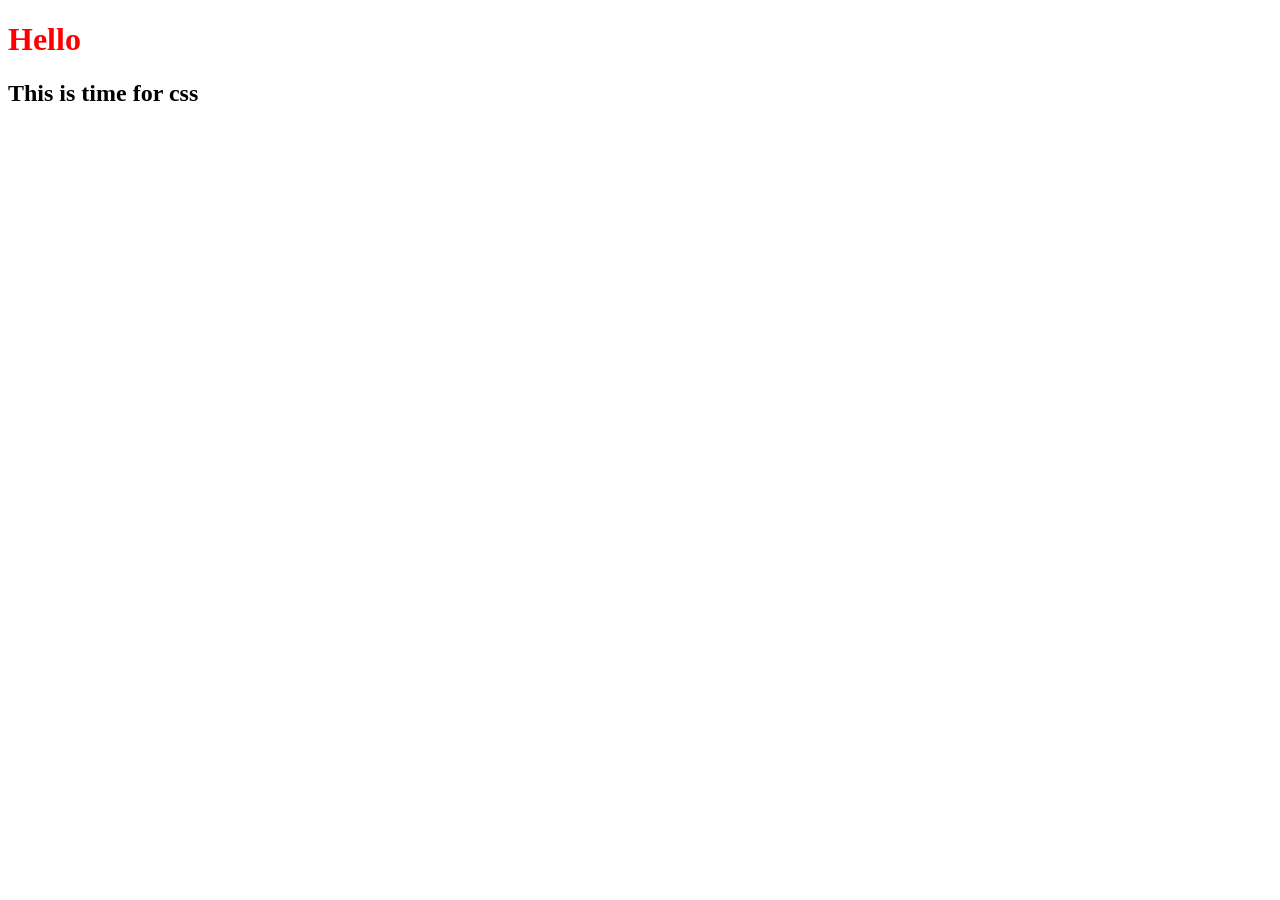
<file: css/index.html>
<!DOCTYPE html>
<html lang="en">
<head>
    <meta charset="UTF-8">
    <meta name="viewport" content="width=device-width, initial-scale=1.0">
    <title>Document</title>
    <link rel="stylesheet" href="style.css">
</head>
<body>
    <h1>Hello</h1>
    <h2>This is time for css</h2>
</body>
</html>
</file>
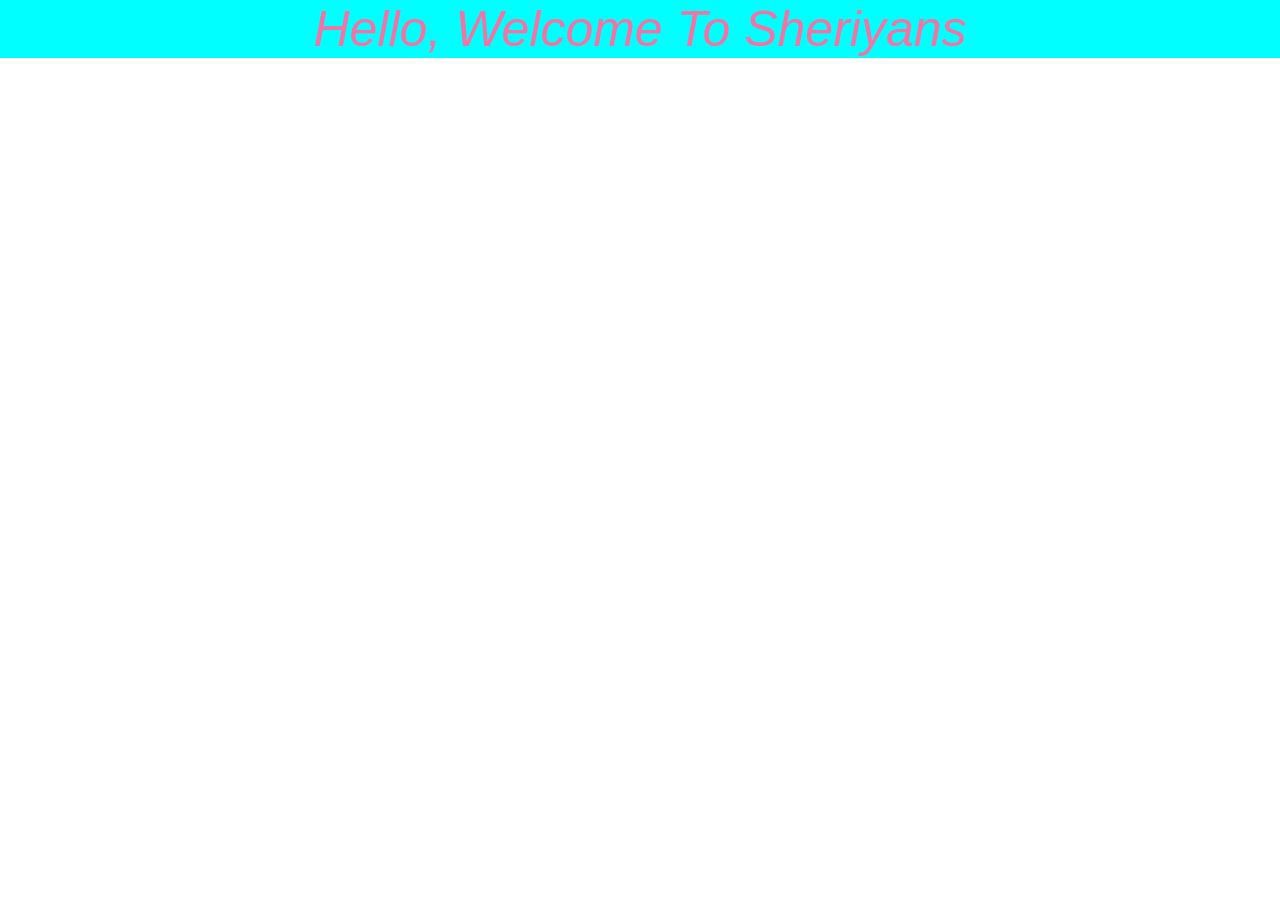
<file: css_live/index.html>
<!DOCTYPE html>
<html lang="en">
<head>
    <meta charset="UTF-8">
    <meta name="viewport" content="width=device-width, initial-scale=1.0">
    <link rel="stylesheet" href="style.css">
    <title>CSS</title>
</head>
<body>
    <h1>Hello, Welcome to Sheriyans</h1>
</body>
</html>
</file>
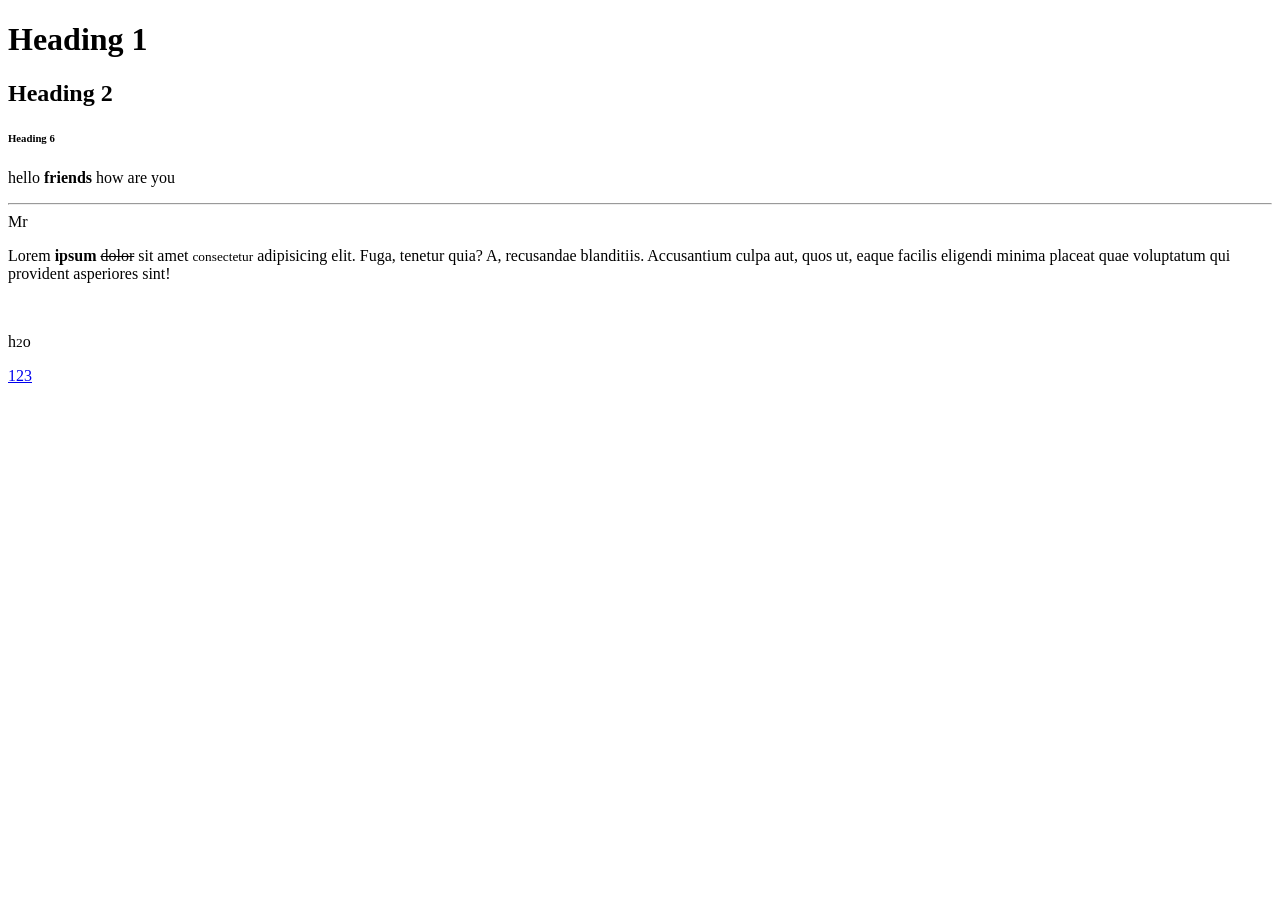
<file: html/index.html>
<!DOCTYPE html>
<html lang="en">
<head>
    <meta charset="UTF-8">
    <meta name="viewport" content="width=device-width, initial-scale=1.0">
    <title>Document</title>
</head>
<body>
    <h1> Heading 1 </h1>
    <h2> Heading 2 </h2>
    <h6> Heading 6 </h6>

    <p> hello <strong>friends</strong> how are you <br> <hr> Mr </p>
    <p>Lorem <b>ipsum</b> <del>dolor</del> sit amet <small>consectetur</small> adipisicing elit. Fuga, tenetur quia? A, recusandae blanditiis. Accusantium culpa aut, quos ut, eaque facilis eligendi minima placeat quae voluptatum qui provident asperiores sint!</p>
    <br>
    <p>h<small>2</small>o</p>
    <a href = "tel:+91123">123</a>
</body>
</html>
</file>
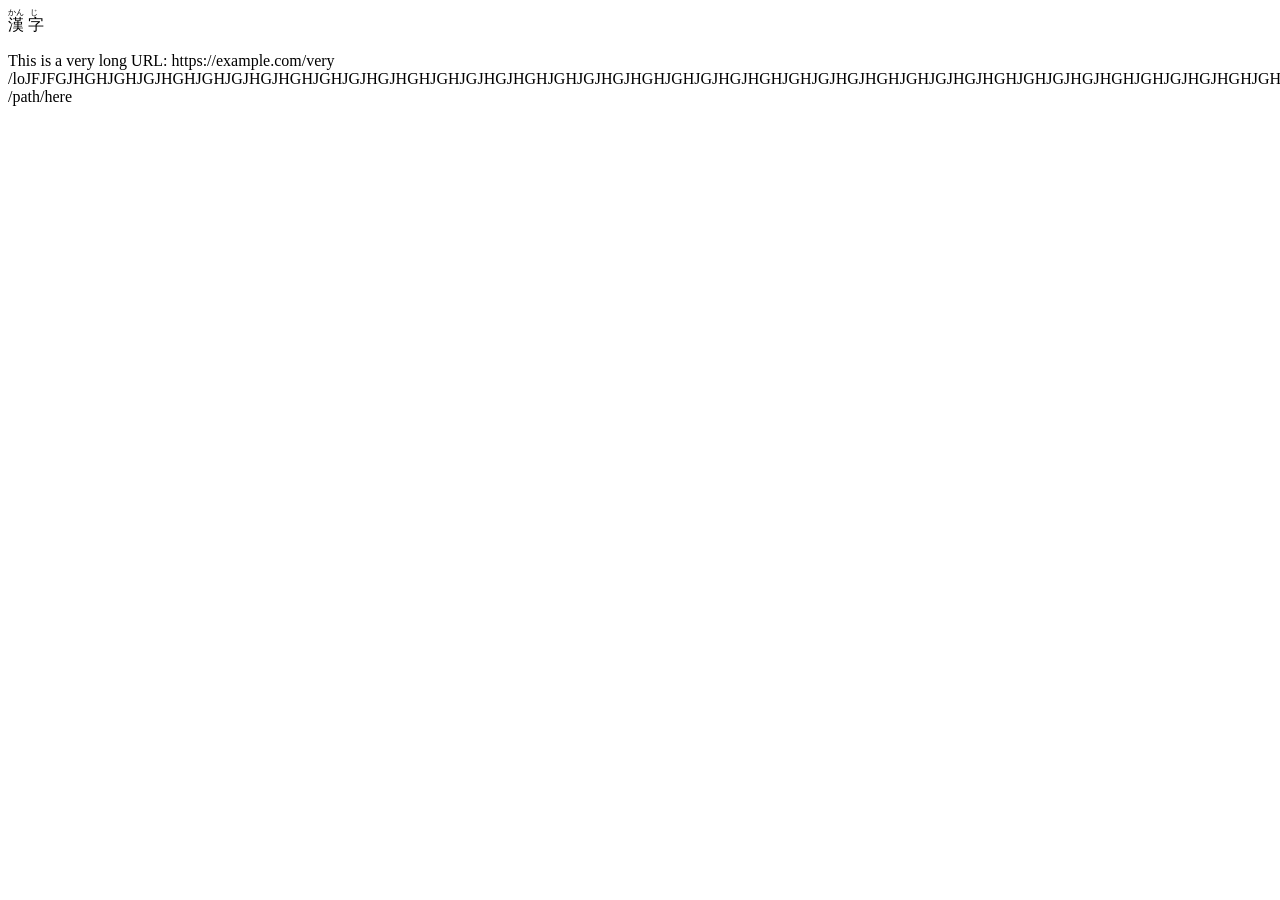
<file: html/example.html>
<!DOCTYPE html>
<html lang="en">
<head>
    <meta charset="UTF-8">
    <meta name="viewport" content="width=device-width, initial-scale=1.0">
    <title>Document</title>
</head>
<body>
<ruby>
  漢 <rt>かん</rt>
  字 <rt>じ</rt>
</ruby>
<!-- wbr — word break opportunity (for long URLs or compound words) -->
<p>This is a very long URL: https://example.com/very<wbr>/[base64]<wbr>/path<wbr>/here</p>
</body>
</html>
</file>
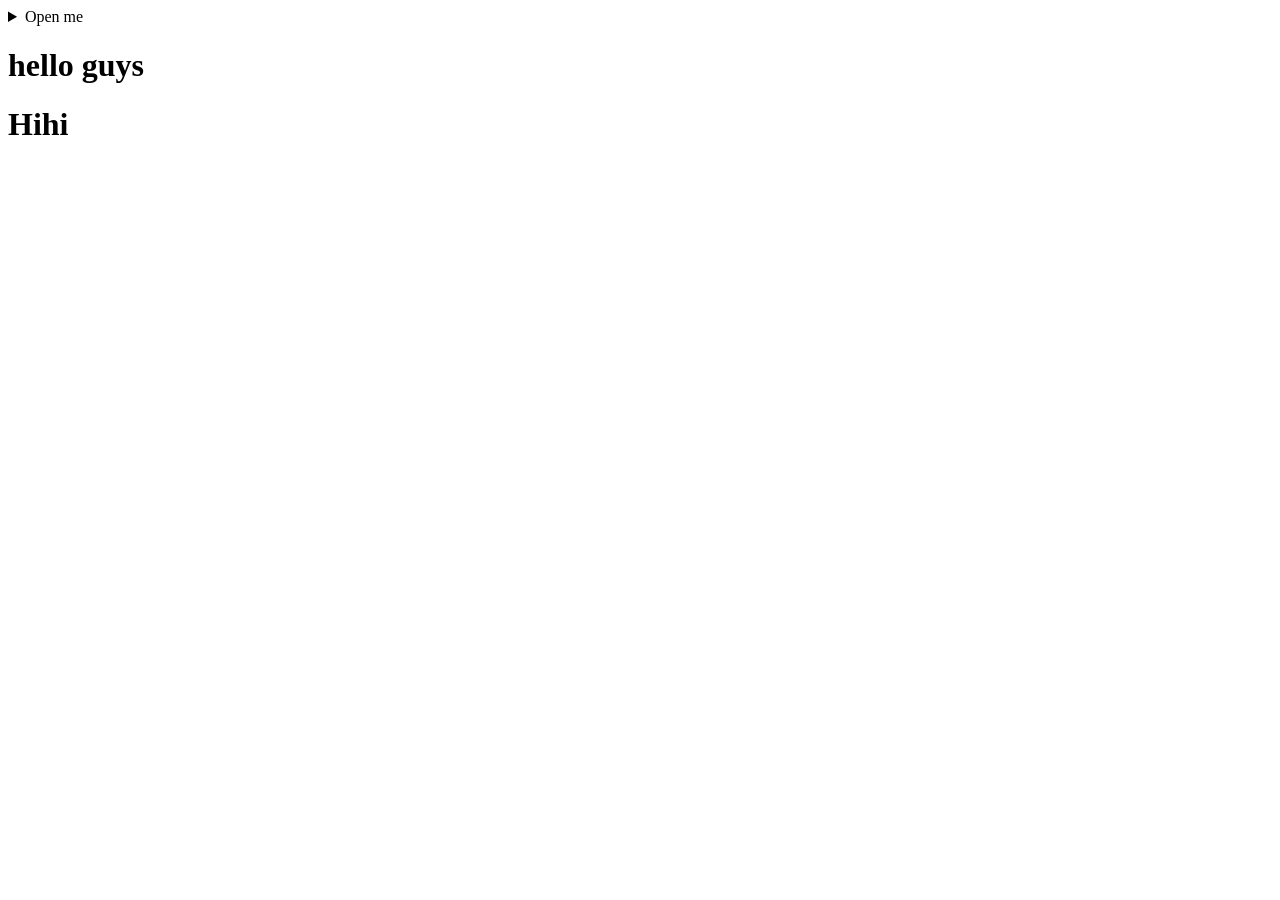
<file: html/forms.html>
<!doctype html>
<html lang="en">
  <head>
    <meta charset="UTF-8" />
    <meta name="viewport" content="width=device-width, initial-scale=1.0" />
    <title>Document</title>
  </head>
  <body>
    <!-- <form>
      <fieldset>
        <legend>Personal details</legend>
        <label for="name">Name</label>
        <input id="name" type="text" placeholder="Enter your name" /><br /><br />
        <label for="email">Email</label>
        <input id="email" type="text" placeholder="Enter your name" /><br /><br />
        <label for="mobile">Mobile</label>
        <input id="mobile" type="text" placeholder="Enter your name" />
      </fieldset>
      <br>
      <label for="course">Select Courses</label>
      <select id="course">
        <optgroup label="Frontend">
          <option>HTML</option>
          <option>CSS</option>
          <option>JS</option>
        </optgroup>

        <optgroup label="Backend">
          <option>Nodejs</option>
          <option>Express js</option>
          <option>Mongodb</option>
        </optgroup>
      </select>

      <br />
      <br />

      <label for="reviews">Reviews</label>
      <textarea id="reviews" rows="4"></textarea>
      <br />
      <button>Submit Form</button>
    </form> -->
  
  <!-- <h1>Student Registration Form</h1>
  <form>
    <fieldset>
      <legend>Personal Information</legend>
      <label for="name">Name:</label>
      <input id="name" type="text" placeholder="Name"> <br><br>
      <label for="email">Email:</label>
      <input id="email"type="text" placeholder="Email"> <br><br>
      <label for="mobile">Mobile:</label>
      <input id="mobile"type="text" placeholder="Mobile no."> <br><br>
  </form> -->

  <details>
    <summary> Open me </summary>
    <p>Lorem ipsum dolor sit, amet consectetur adipisicing elit. Possimus excepturi commodi similique repudiandae, nulla ipsa. Est magni, reiciendis fuga illum, atque dolore omnis totam optio assumenda, dicta eum id rerum.</p>
  </details>

  <h1 contenteditable="true">hello guys</h1>
  <h1 draggable="true">Hihi</h1>
  </body>
</html>
</file>
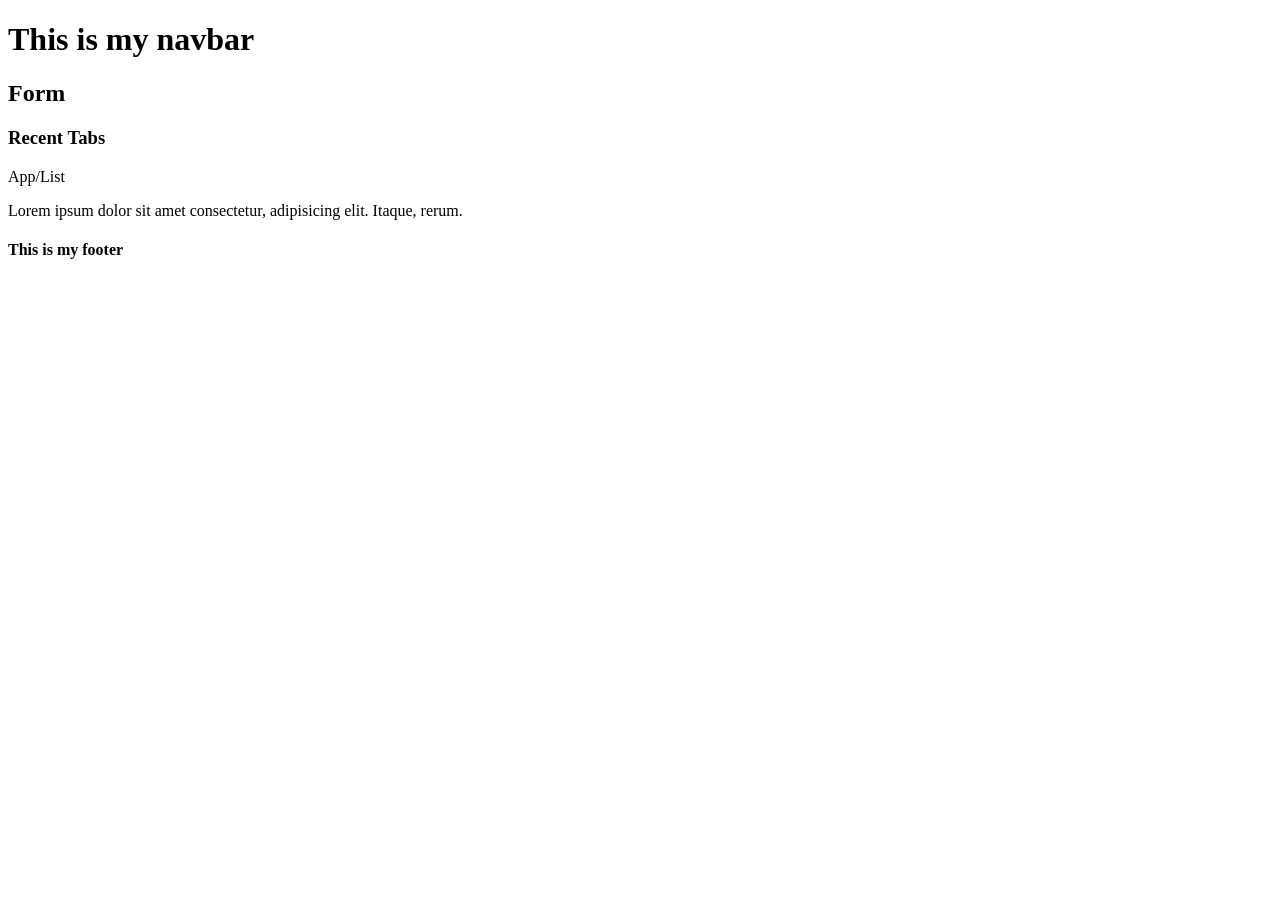
<file: html/semantic_tags.html>
<!DOCTYPE html>
<html lang="en">
<head>
    <meta charset="UTF-8">
    <meta name="viewport" content="width=device-width, initial-scale=1.0">
    <title>Document</title>
</head>
<body>
    <header>
        <h1>This is my navbar</h1>
    </header>
    <main>
        <section>
            <h1>Form</h1>
            <form action=""></form>
        </section>
        <aside>
            <h3>Recent Tabs</h3>
            <p>App/List</p>
        </aside>
        <article>
            <p>Lorem ipsum dolor sit amet consectetur, adipisicing elit. Itaque, rerum.</p>
        </article>
    </main>
    <footer>
        <h4>This is my footer</h4>
    </footer>
</body>
</html>
</file>
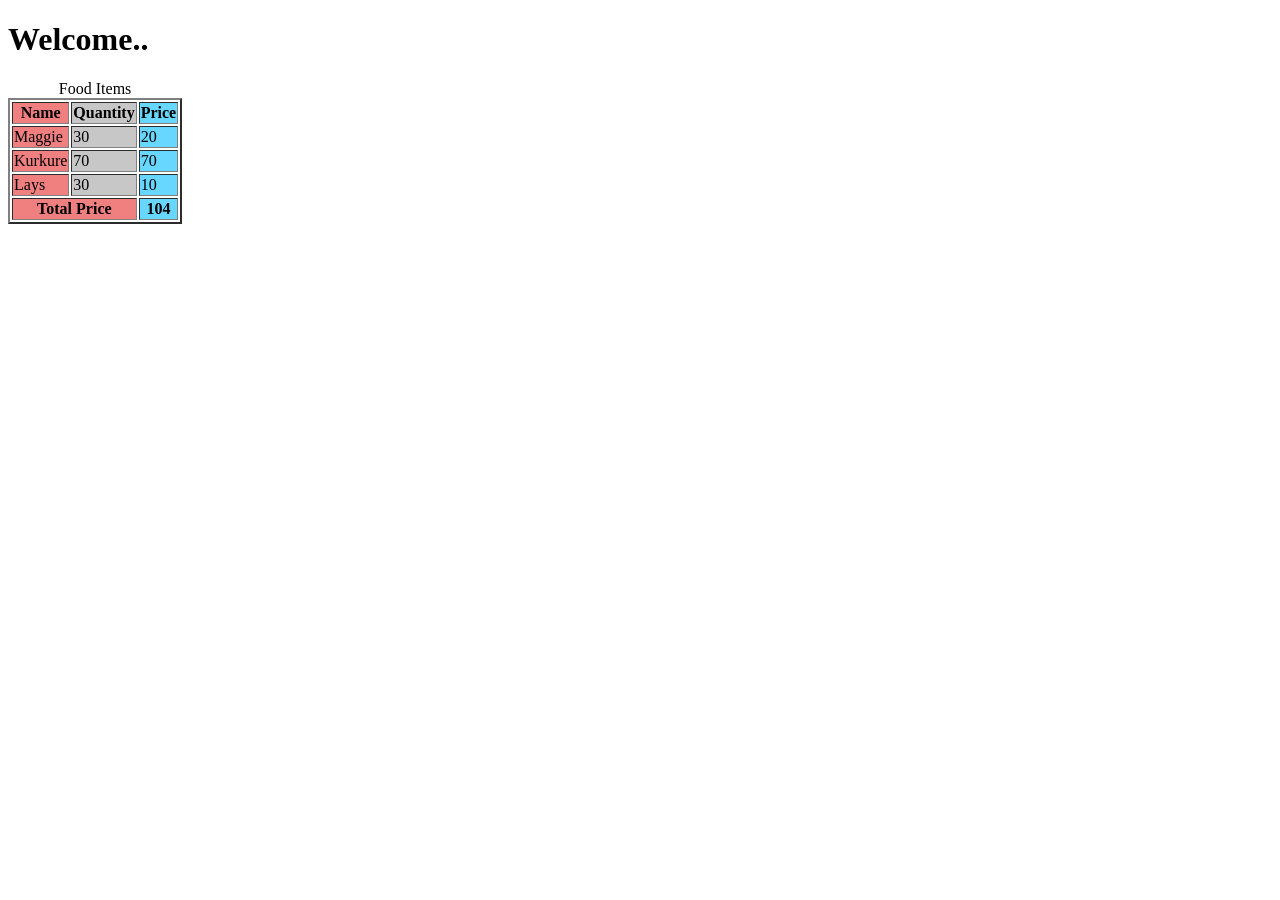
<file: html/tables.html>
<!DOCTYPE html>
<html lang="en">
<head>
    <meta charset="UTF-8">
    <meta name="viewport" content="width=device-width, initial-scale=1.0">
    <title>Document</title>
</head>
<body>
    <h1>Welcome..</h1>
    <table border="2">
        <caption> Food Items</caption>
        
        <colgroup>
            <col style="background-color: lightcoral;">
            <col style="background-color: rgb(199, 199, 199);">
            <col style="background-color: rgb(104, 215, 255);">
        </colgroup>

        <thead>
            <tr>
                <th>Name</th>
                <th>Quantity</th>
                <th>Price</th>
            </tr>
        </thead>

        <tbody>
            <tr>
                <td>Maggie</td>
                <td>30</td>
                <td>20</td>
            </tr>
            <tr>
                <td>Kurkure</td>
                <td>70</td>
                <td>70</td>
            </tr>
            <tr>
                <td>Lays</td>
                <td>30</td>
                <td>10</td>
            </tr>
        </tbody>

        <tfoot>
            <tr>
                <th colspan="2">Total Price</th>
                <th>104</th>

            </tr>
        </tfoot>
    </table>
</body>
</html>
</file>
<file: css/style.css>
h1 {
    color:red;
}
</file>
<file: css_live/style.css>
* {
  margin: 0;
  padding: 0;
  box-sizing: border-box;
}

html,
body {
  height: 100%;
  width: 100%;
}

h1 {
  color: rgb(246, 114, 164);
  background-color: aqua;
  font-size:50px;
  font-family: Arial, Helvetica, sans-serif;
  font-weight: 100;
  font-style: italic;
  text-align: center;
  text-transform: capitalize;
}
</file>
